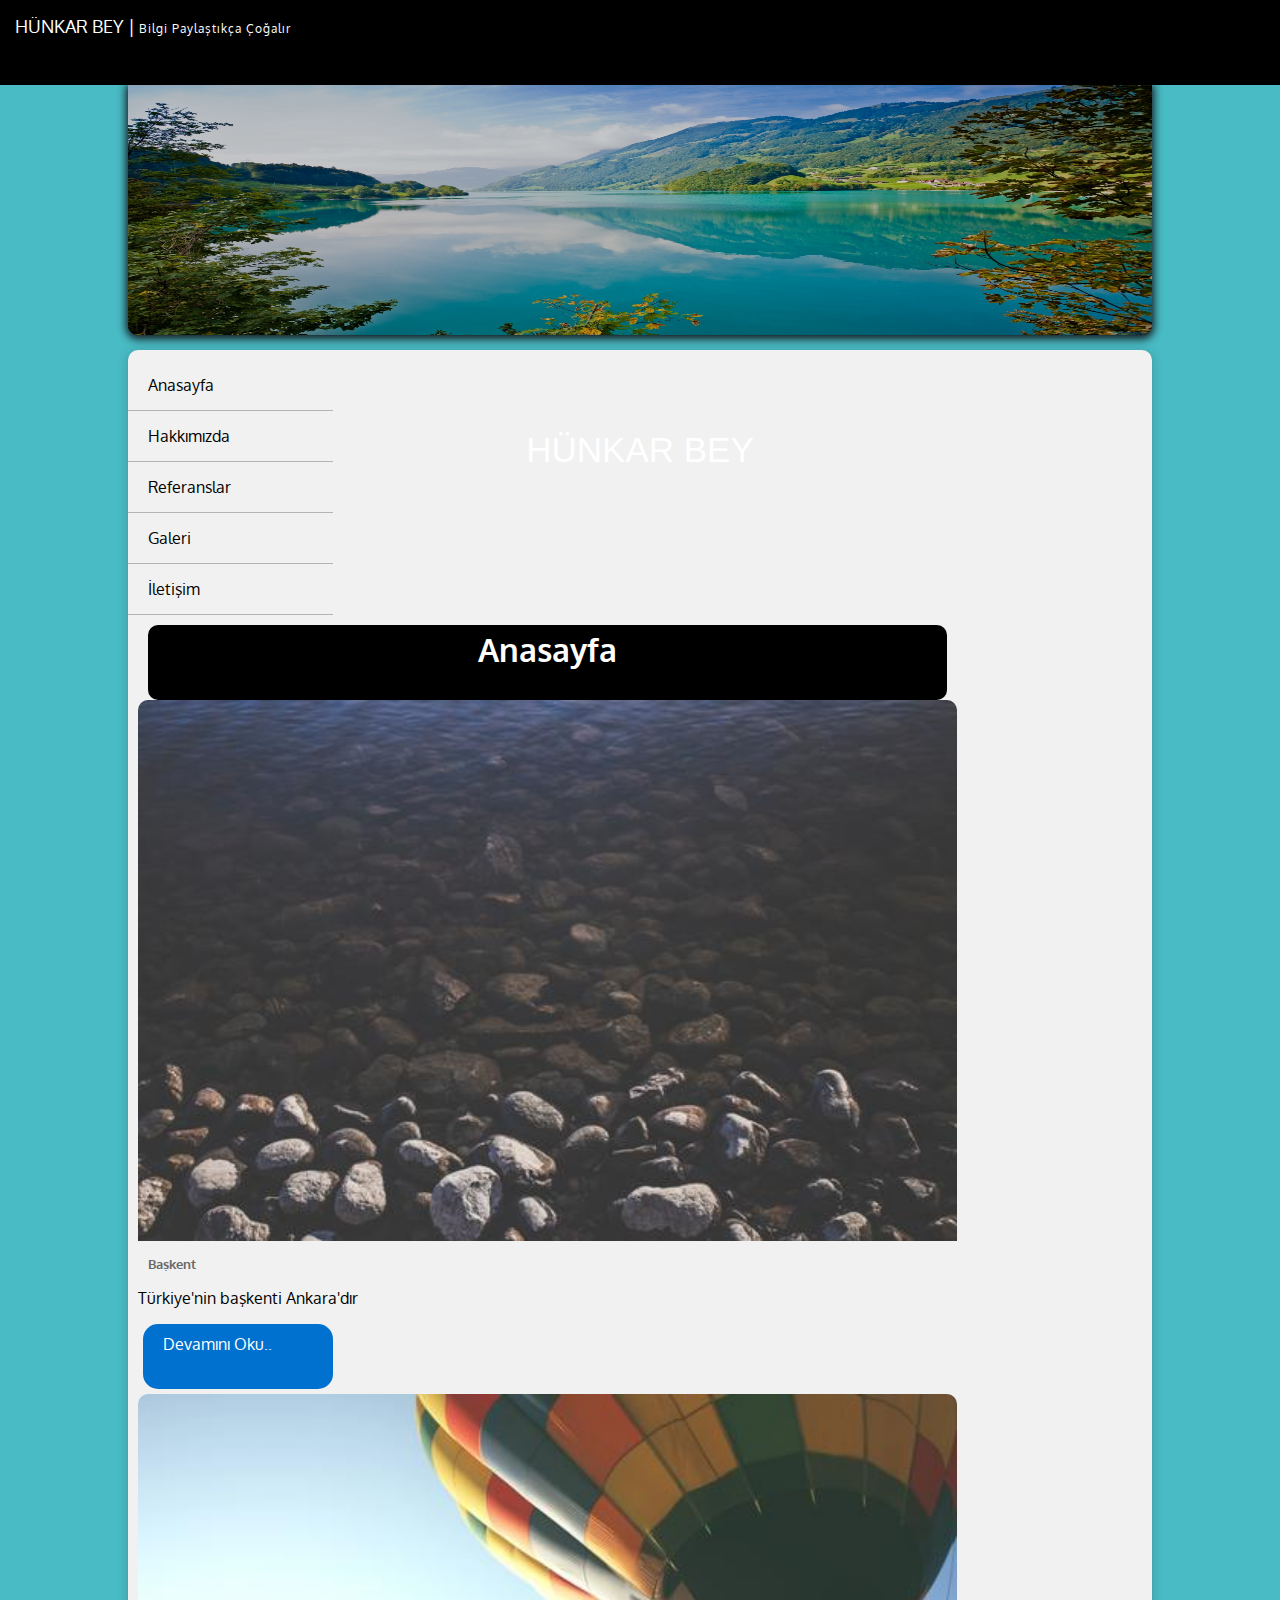
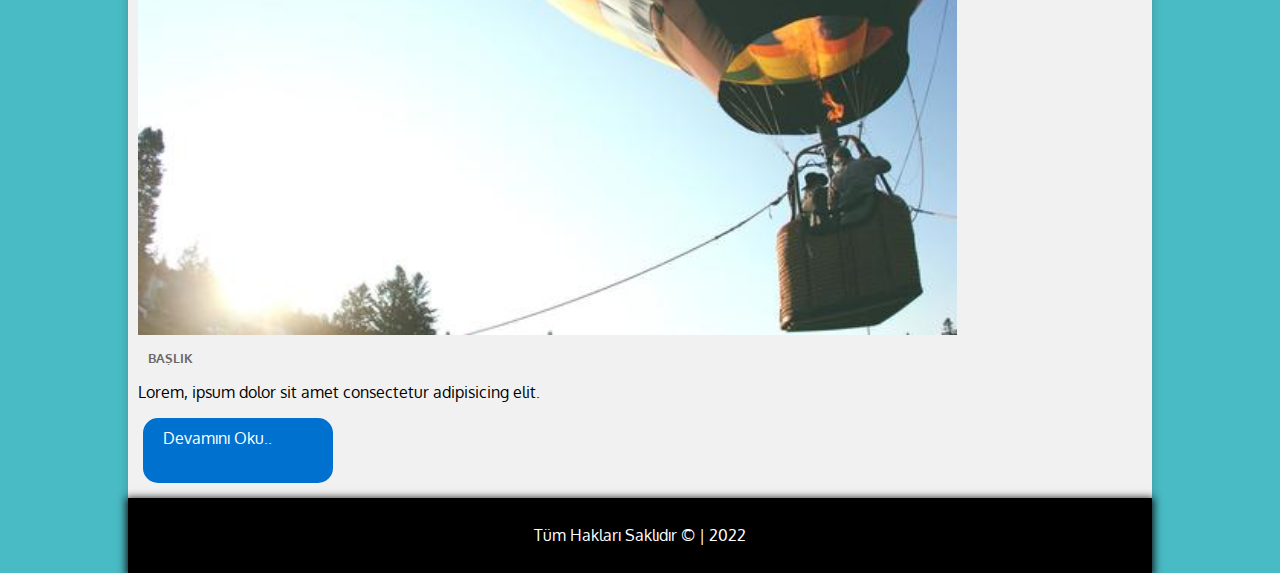
<file: index.html>
<!DOCTYPE html>
<html lang="en">
<head>
    <meta charset="UTF-8">
    <meta http-equiv="X-UA-Compatible" content="IE=edge">
    <meta name="viewport" content="width=device-width, initial-scale=1.0">
    <title>Anasayfa</title>
    <link rel="stylesheet" href="style.css">
    <link rel="preconnect" href="https://fonts.googleapis.com">
<link rel="preconnect" href="https://fonts.gstatic.com" crossorigin>
<link href="https://fonts.googleapis.com/css2?family=Indie+Flower&family=Oxygen:wght@300;400&display=swap" rel="stylesheet">
<link rel="stylesheet" href="https://use.fontawesome.com/releases/v5.0.13/css/all.css" integrity="sha384-DNOHZ68U8hZfKXOrtjWvjxusGo9WQnrNx2sqG0tfsghAvtVlRW3tvkXWZh58N9jp" crossorigin="anonymous">



</head>
<body>
    <div id="social">
        <font>HÜNKAR BEY | <span>Bilgi Paylaştıkça Çoğalır</span></font>

        
        <i class="fa-brands fa-instagram"></i>
        <i class="fa-brands fa-instagram"></i>
        <i class="fa-brands fa-instagram"></i>
    </div>

    <div id="container">
        <header>
            <img id="headerResim" src="img/a.jpg" alt="">
            <div id="centered">HÜNKAR BEY</div>
            
        </header>
        <section>
            <nav>
                <ul>
                    <li><a href="index.html">Anasayfa</a></li>
                    <li><a href="hakkimizda.html">Hakkımızda</a></li>
                    <li><a href="referanslar.html">Referanslar</a></li>
                    <li><a href="galeri.html">Galeri</a></li>
                    <li><a href="iletisim.html">İletişim</a></li>
                </ul>

            </nav>
            <main>
                <h1>Anasayfa</h1>
                <div class="İletişim">
                <div class="icerikText">
                    <img src="img/2.jpg" alt=""
 
                    class="rsm">
                    <h5>Başkent</h5>
                    <p>Türkiye'nin başkenti Ankara'dır </p> 
                        <a href="#" class="btnDevam">Devamını Oku..</a>
                </div>

                <div class="icerikText">
                    <img src="img/4.jpg" alt="" 
                    class="rsm">
                    <h5>BAŞLIK</h5>
                    <p>Lorem, ipsum dolor sit amet consectetur adipisicing elit. </p> 
                        <a href="#" class="btnDevam">Devamını Oku..</a>
                </div>
            </main>
        </section>
        <footer> Tüm Hakları Saklıdır &copy; | 2022</footer>

    </div>



</body>
</html>
</file>
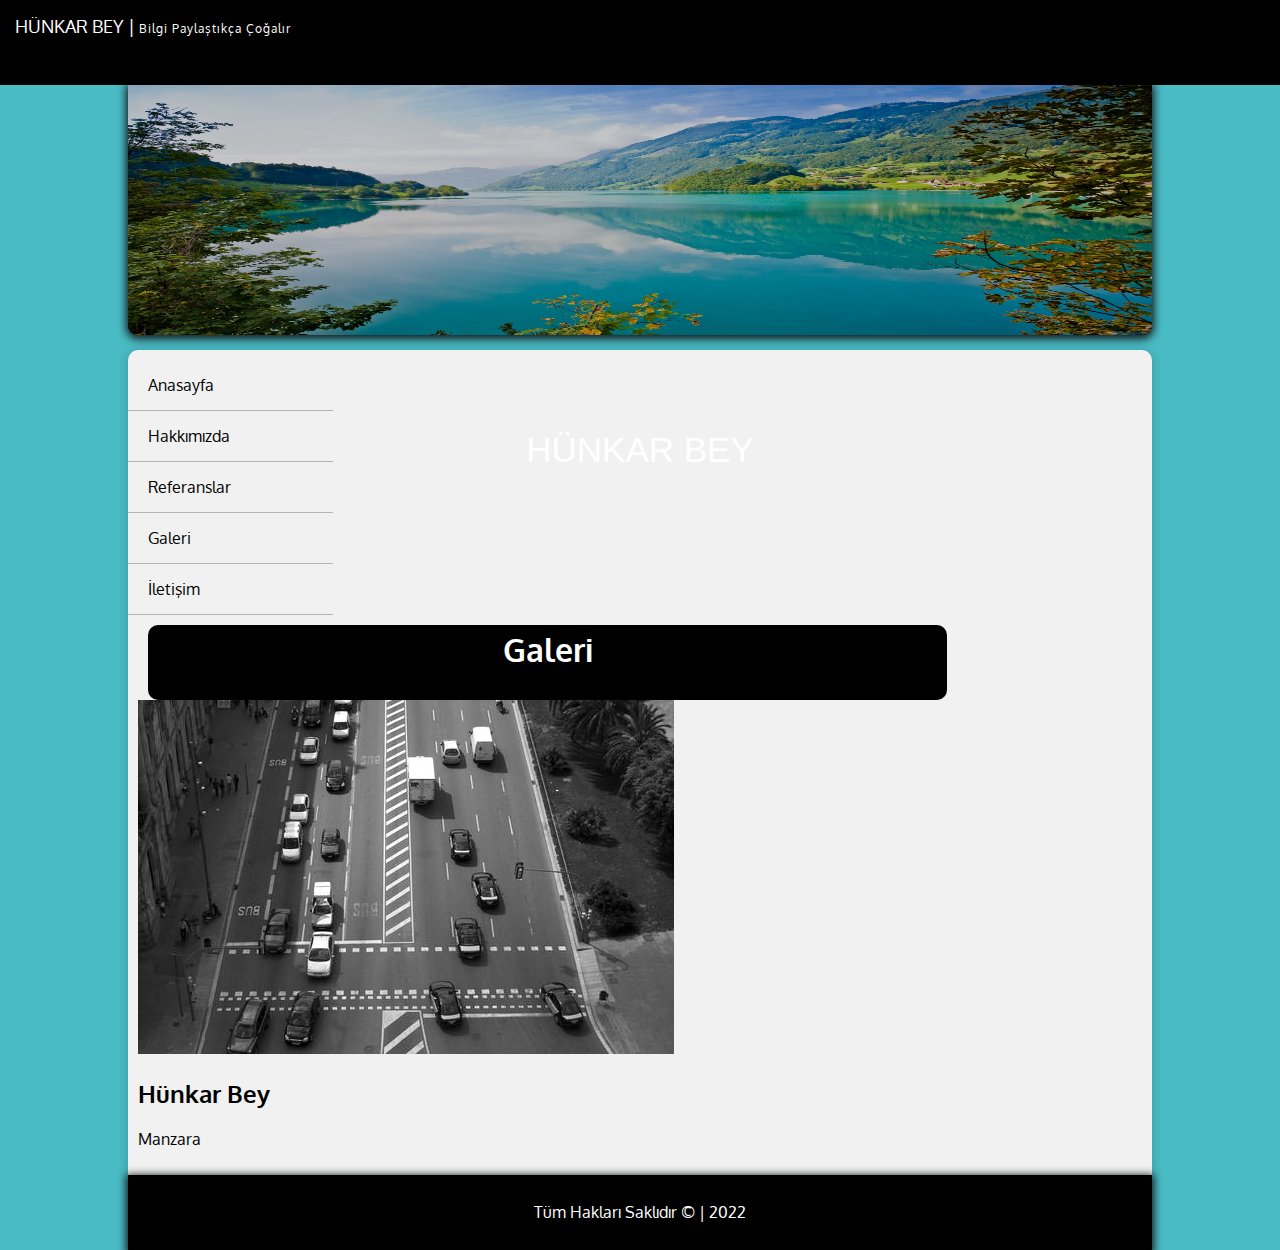
<file: galeri.html>
<!DOCTYPE html>
<html lang="en">
<head>
    <meta charset="UTF-8">
    <meta http-equiv="X-UA-Compatible" content="IE=edge">
    <meta name="viewport" content="width=device-width, initial-scale=1.0">
    <title>Galeri</title>
    <link rel="stylesheet" href="style.css">
    <link rel="preconnect" href="https://fonts.googleapis.com">
<link rel="preconnect" href="https://fonts.gstatic.com" crossorigin>
<link href="https://fonts.googleapis.com/css2?family=Indie+Flower&family=Oxygen:wght@300;400&display=swap" rel="stylesheet">
<link rel="stylesheet" href="https://use.fontawesome.com/releases/v5.0.13/css/all.css" integrity="sha384-DNOHZ68U8hZfKXOrtjWvjxusGo9WQnrNx2sqG0tfsghAvtVlRW3tvkXWZh58N9jp" crossorigin="anonymous">



</head>
<body>
    <div id="social">
        <font>HÜNKAR BEY | <span>Bilgi Paylaştıkça Çoğalır</span></font>

        
        <i class="fa-brands fa-instagram"></i>
        <i class="fa-brands fa-instagram"></i>
        <i class="fa-brands fa-instagram"></i>
    </div>

    <div id="container">
        <header>
            <img id="headerResim" src="img/a.jpg" alt="">
            <div id="centered">HÜNKAR BEY</div>
            
        </header>
        <section>
            <nav>
                <ul>
                    <li><a href="index.html">Anasayfa</a></li>
                    <li><a href="hakkimizda.html">Hakkımızda</a></li>
                    <li><a href="referanslar.html">Referanslar</a></li>
                    <li><a href="galeri.html">Galeri</a></li>
                    <li><a href="iletisim.html">İletişim</a></li>
                </ul>

            </nav>
            <main>
                <h1>Galeri</h1>
                <div class="referans">
                     <img src="img/9.jpg" alt="" class="refResim">   
                     <h2 class="refBaslik">Hünkar Bey</h2>
                     <p class="refDetay">Manzara  </p>

                </div>



            </main>
        </section>
        <footer> Tüm Hakları Saklıdır &copy; | 2022</footer>

    </div>



</body>
</html>
</file>
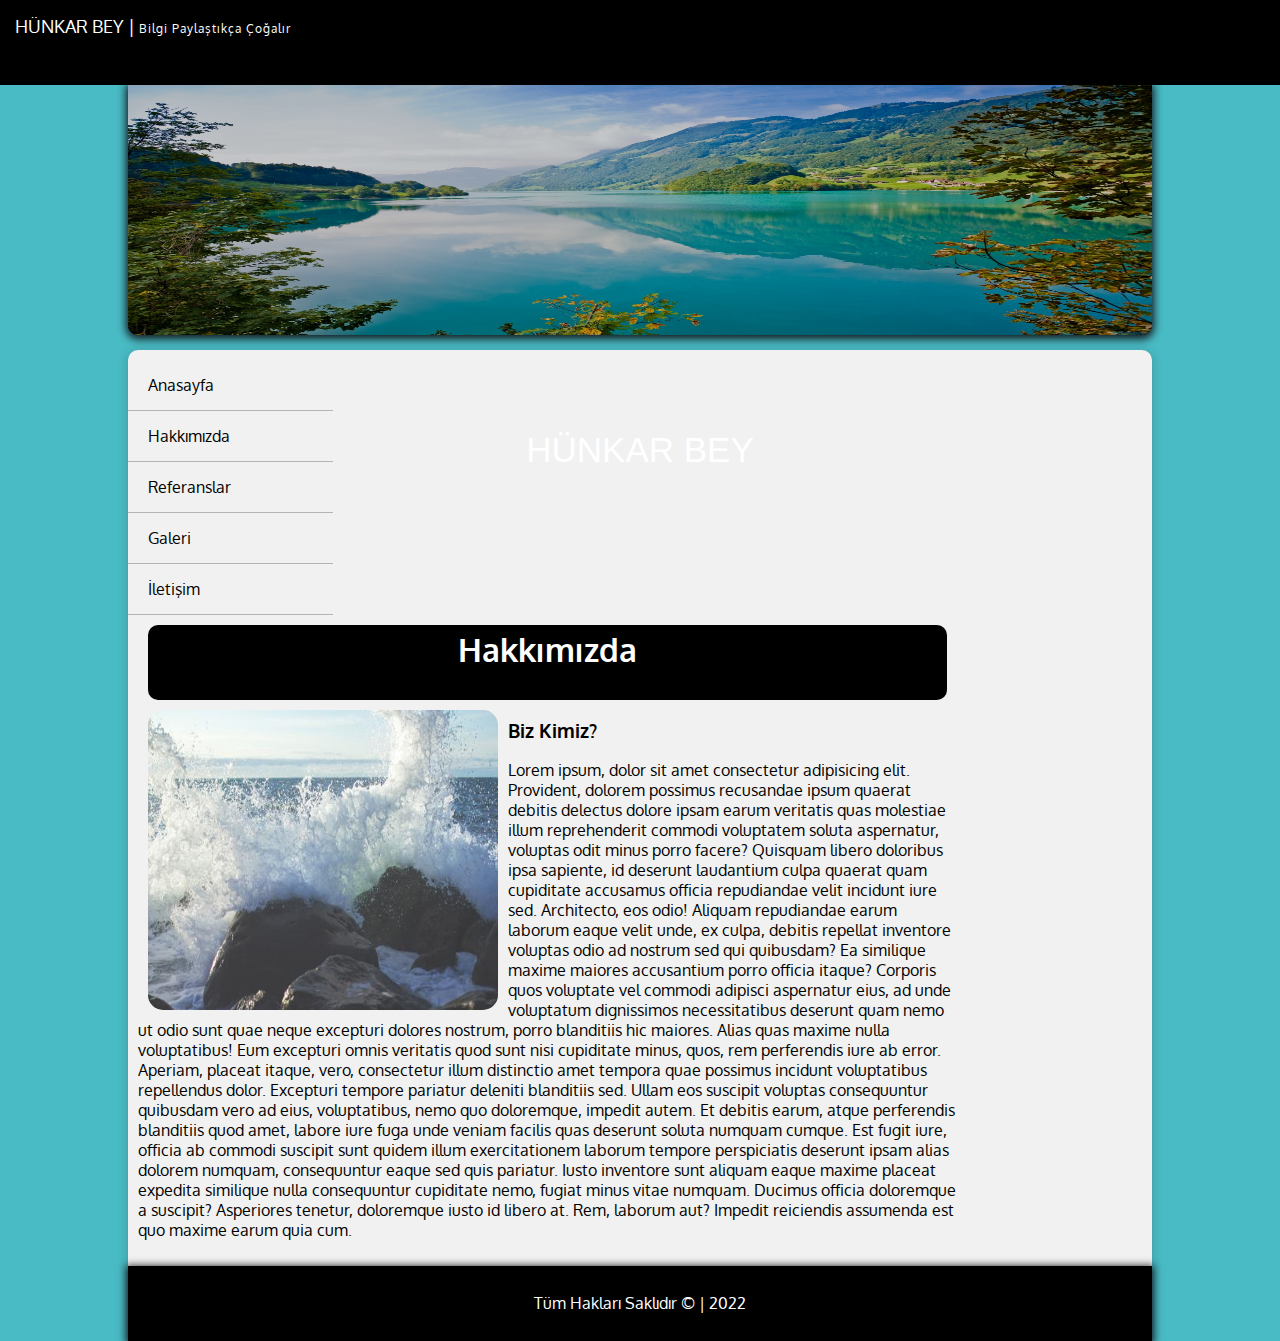
<file: hakkimizda.html>
<!DOCTYPE html>
<html lang="en">
<head>
    <meta charset="UTF-8">
    <meta http-equiv="X-UA-Compatible" content="IE=edge">
    <meta name="viewport" content="width=device-width, initial-scale=1.0">
    <title>Hakkımızda</title>
    <link rel="stylesheet" href="style.css">
    <link rel="preconnect" href="https://fonts.googleapis.com">
<link rel="preconnect" href="https://fonts.gstatic.com" crossorigin>
<link href="https://fonts.googleapis.com/css2?family=Indie+Flower&family=Oxygen:wght@300;400&display=swap" rel="stylesheet">
<link rel="stylesheet" href="https://use.fontawesome.com/releases/v5.0.13/css/all.css" integrity="sha384-DNOHZ68U8hZfKXOrtjWvjxusGo9WQnrNx2sqG0tfsghAvtVlRW3tvkXWZh58N9jp" crossorigin="anonymous">



</head>
<body>
    <div id="social">
        <font>HÜNKAR BEY | <span>Bilgi Paylaştıkça Çoğalır</span></font>

        
        <i class="fa-brands fa-instagram"></i>
        <i class="fa-brands fa-instagram"></i>
        <i class="fa-brands fa-instagram"></i>
    </div>

    <div id="container">
        <header>
            <img id="headerResim" src="img/a.jpg" alt="">
            <div id="centered">HÜNKAR BEY</div>
            
        </header>
        <section>
            <nav>
                <ul>
                    <li><a href="index.html">Anasayfa</a></li>
                    <li><a href="hakkimizda.html">Hakkımızda</a></li>
                    <li><a href="referanslar.html">Referanslar</a></li>
                    <li><a href="galeri.html">Galeri</a></li>
                    <li><a href="iletisim.html">İletişim</a></li>
                </ul>

            </nav>
            <main>
                <h1>Hakkımızda</h1>
                <img id="hakkimizdaRSM" src="img/6.jpg" alt="">
                <h3>Biz Kimiz?</h3>
                <p class="hakYazi">Lorem ipsum, dolor sit amet consectetur adipisicing elit. Provident, dolorem possimus recusandae ipsum quaerat debitis delectus dolore ipsam earum veritatis quas molestiae illum reprehenderit commodi voluptatem soluta aspernatur, voluptas odit minus porro facere? Quisquam libero doloribus ipsa sapiente, id deserunt laudantium culpa quaerat quam cupiditate accusamus officia repudiandae velit incidunt iure sed. Architecto, eos odio! Aliquam repudiandae earum laborum eaque velit unde, ex culpa, debitis repellat inventore voluptas odio ad nostrum sed qui quibusdam? Ea similique maxime maiores accusantium porro officia itaque? Corporis quos voluptate vel commodi adipisci aspernatur eius, ad unde voluptatum dignissimos necessitatibus deserunt quam nemo ut odio sunt quae neque excepturi dolores nostrum, porro blanditiis hic maiores. Alias quas maxime nulla voluptatibus! Eum excepturi omnis veritatis quod sunt nisi cupiditate minus, quos, rem perferendis iure ab error. Aperiam, placeat itaque, vero, consectetur illum distinctio amet tempora quae possimus incidunt voluptatibus repellendus dolor. Excepturi tempore pariatur deleniti blanditiis sed. Ullam eos suscipit voluptas consequuntur quibusdam vero ad eius, voluptatibus, nemo quo doloremque, impedit autem. Et debitis earum, atque perferendis blanditiis quod amet, labore iure fuga unde veniam facilis quas deserunt soluta numquam cumque. Est fugit iure, officia ab commodi suscipit sunt quidem illum exercitationem laborum tempore perspiciatis deserunt ipsam alias dolorem numquam, consequuntur eaque sed quis pariatur. Iusto inventore sunt aliquam eaque maxime placeat expedita similique nulla consequuntur cupiditate nemo, fugiat minus vitae numquam. Ducimus officia doloremque a suscipit? Asperiores tenetur, doloremque iusto id libero at. Rem, laborum aut? Impedit reiciendis assumenda est quo maxime earum quia cum. </p>
            </main>
        </section>
        <footer> Tüm Hakları Saklıdır &copy; | 2022</footer>

    </div>



</body>
</html>
</file>
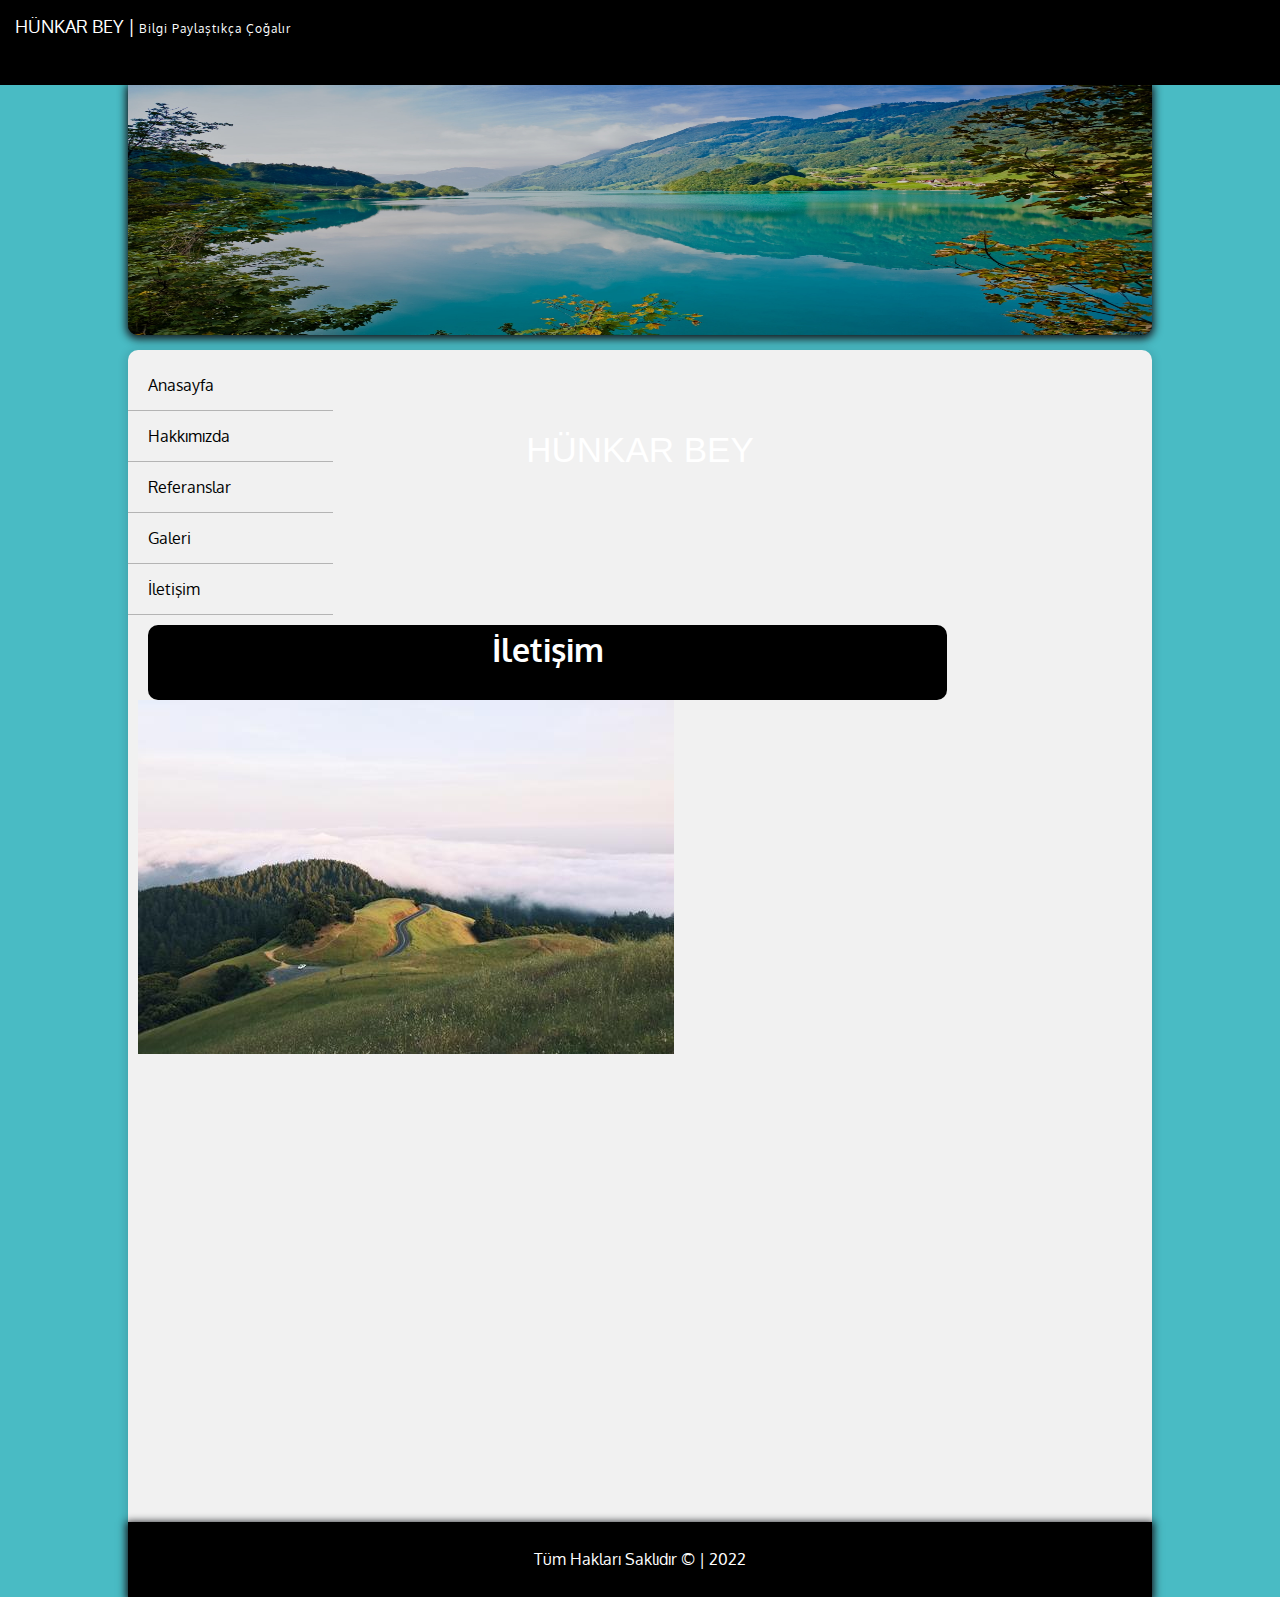
<file: iletisim.html>
<!DOCTYPE html>
<html lang="en">
<head>
    <meta charset="UTF-8">
    <meta http-equiv="X-UA-Compatible" content="IE=edge">
    <meta name="viewport" content="width=device-width, initial-scale=1.0">
    <title>İletişim</title>
    <link rel="stylesheet" href="style.css">
    <link rel="preconnect" href="https://fonts.googleapis.com">
<link rel="preconnect" href="https://fonts.gstatic.com" crossorigin>
<link href="https://fonts.googleapis.com/css2?family=Indie+Flower&family=Oxygen:wght@300;400&display=swap" rel="stylesheet">
<link rel="stylesheet" href="https://use.fontawesome.com/releases/v5.0.13/css/all.css" integrity="sha384-DNOHZ68U8hZfKXOrtjWvjxusGo9WQnrNx2sqG0tfsghAvtVlRW3tvkXWZh58N9jp" crossorigin="anonymous">



</head>
<body>
    <div id="social">
        <font>HÜNKAR BEY | <span>Bilgi Paylaştıkça Çoğalır</span></font>

        
        <i class="fa-brands fa-instagram"></i>
        <i class="fa-brands fa-instagram"></i>
        <i class="fa-brands fa-instagram"></i>
    </div>

    <div id="container">
        <header>
            <img id="headerResim" src="img/a.jpg" alt="">
            <div id="centered">HÜNKAR BEY</div>
            
        </header>
        <section>
            <nav>
                <ul>
                    <li><a href="index.html">Anasayfa</a></li>
                    <li><a href="hakkimizda.html">Hakkımızda</a></li>
                    <li><a href="referanslar.html">Referanslar</a></li>
                    <li><a href="galeri.html">Galeri</a></li>
                    <li><a href="iletisim.html">İletişim</a></li>
                </ul>

            </nav>
            <main>
                <h1>İletişim</h1>
                <div class="İletişim">
                     <img src="img/7.jpg" alt="" class="refResim">   
                     <iframe src="https://www.google.com/maps/embed?pb=!1m18!1m12!1m3!1d3010.703468361315!2d29.213748114783343!3d41.00986312727731!2m3!1f0!2f0!3f0!3m2!1i1024!2i768!4f13.1!3m3!1m2!1s0x14cace312050b32d%3A0xa30a542146a5c72b!2sBankamatik%20ATM!5e0!3m2!1str!2str!4v1656095965438!5m2!1str!2str" width="600" height="450" style="border:0;" allowfullscreen="" loading="lazy" referrerpolicy="no-referrer-when-downgrade"></iframe>
                </div>



            </main>
        </section>
        <footer> Tüm Hakları Saklıdır &copy; | 2022</footer>

    </div>



</body>
</html>
</file>
<file: style.css>
★{
    box-sizing: border-box;
}

body { 
    margin: 0;
    padding: 0;
    background-color: #49bbc4;
    font-family: 'Oxygen', sans-serif;
}

#social { 
    background-color: black;
    color: white;
    height: 55px;
    width: 100%;
    position: sticky;
    top: 0;
    z-index: 1;
    font-size: 18px;
    text-align: right;
    padding: 15px;

}


font {
    float: left;
    letter-spacing: 2 px;
}


span {font-size: 12px;
    letter-spacing: 1px;}



#social>i {margin-right: 15px;}

#social>i:hover {opacity: 0.8;}

#container { width: 80%;
            margin: auto;
            height: auto;
        
        
        
        }
header {width:100%;
    height: 250px;
    box-shadow: 0 2px 8px 2px rgba(20, 23, 28, 15);
    border-bottom-left-radius: 10px;
    border-bottom-right-radius: 10px;
    font-size: 35px;
    background-color: black;
    margin-bottom: 5px;
    }


#headerResim { width:100% ;
            height:250px ;
            border-bottom-left-radius: 10px;
            border-bottom-right-radius: 10px;
            opacity: 0.8;
            
        }

#centered {
        position: absolute;
        top: 50%;
        left: 50%;
        transform: translate(-50%, -50%);
        color: white;
        font-family: Impact, Haettenschweiler, 'Arial Narrow Bold', sans-serif;


}

section {
        width: 100%;
        height: auto;
        background-color: #f1f1f1;
        border-top-left-radius: 10px;
        border-top-right-radius: 10px;

        box-shadow: 0 2px 8px 2px rgba(20, 23, 28, .15);
        margin-top: 15px    ;
        overflow: auto;
}

nav {
    width: 20%;
    float: left;
    margin-top: 10px;
    height: auto;
}


nav ul {
        width: auto;
        height: 100%;
        margin: 0;
        padding: 0;

}


nav li {
        list-style-type: none;
}

nav li a{
        height: 50px;
        line-height: 50px;
        text-decoration: none;
        color: black;
        border-bottom: 1px solid #b4b4b4;
        padding-left: 20px;
        display: block;
    }

nav li a:hover{
    background-color: #adadad;
    color: white;
    
}


main {
    float: left;
    height: auto;
    width: 80%;
    padding: 10px
    ;
}


.icerik {
        width: 48%;
        height: auto;
        display: inline-block;
        margin-right: 15px;
        border-radius: 10px;
        box-shadow: 0 2px 8px 2px rgba(20, 23, 28, .15);
        margin-bottom: 10px;
}
.rsm { 
    width: 100%;
    border-top-left-radius: 10px;
    border-top-right-radius: 10px;
    transition: opacity 0.8s;
}
.rsm:hover { opacity: 0.6; }

h5{
    margin: 10px;
    color: dimgray;
}

.iecikText {
    margin: 10px;
    color: dimgray;

}

.btnDevam:link {
    display: block;
    width: 150px ;
    height: 45px;
    padding: 10px 20px ;
    background-color: #0071ce;
    color: white;
    text-decoration: none;
    margin: 5px;
    border-radius: 15px;

}
.btnDevam:hover {
    opacity: 0.8;
}

footer {
    width: 100%;
    height: 75px;
    background-color: black;
    color: white;
    line-height: 75px;
    text-align: center;
    box-shadow: 0 2px 8px 2px rgba(20, 23, 28, 15);

}

h1 {
    text-align: center;
    background-color: black;
    color:white;
    height:75px ;
    line-height: 50px;
    margin: 0 10px;
    border-radius: 10px;
}


#hakkimizdaRSM {
    width: 350px;
    height: 300px;
    float: left;
    border-radius: 15px;
    margin: 10px;
    transition: opacity 0.8s;

}

#hakkimizdaRSM:hover {
    opacity: 0.6;
}
</file>
